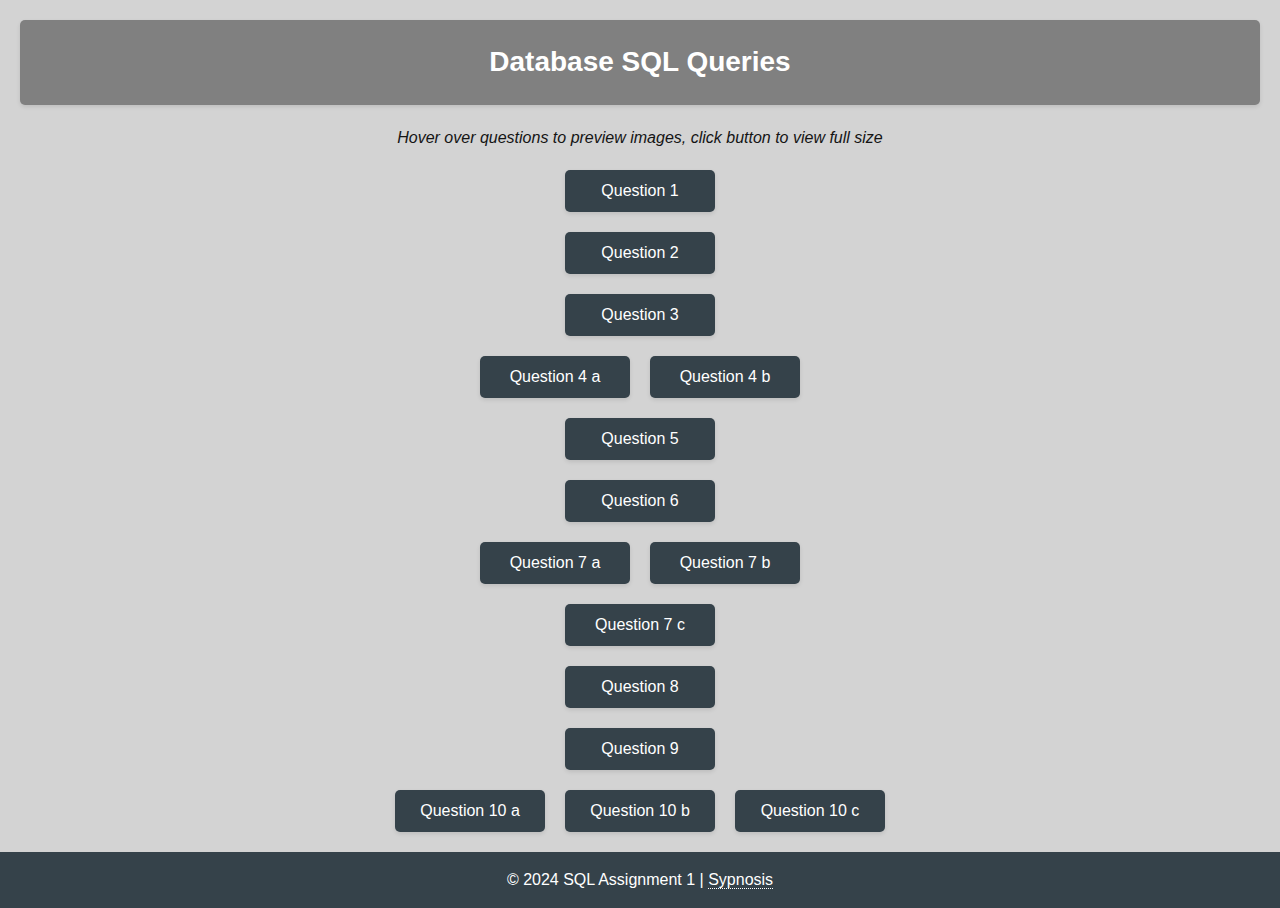
<file: index.html>
<!DOCTYPE html>
<html lang="en">
<head>
    <meta charset="UTF-8">
    <meta name="viewport" content="width=device-width, initial-scale=1.0">
    <title>My Web Project</title>
    <link rel="stylesheet" href="my-web-project/src/styles/style.css">
</head>
<body>  
    
    <main>
        <h2 class="sql-lab">Database SQL Queries</h2>
        <p class="hint-text">Hover over questions to preview images, click button to view full size</p>
        <div class="button-container">
            <button data-image="images/Question-1.png">Question 1</button>
            <button data-image="images/Question-2.png">Question 2</button>
            <button data-image="images/Question-3.png">Question 3</button>
            <div class="button-group">
                <button data-image="images/Question-4a.png">Question 4 a</button>
                <button data-image="images/Question-4b.png">Question 4 b</button>
            </div>
            <button data-image="images/Question-5.png">Question 5</button>
            <button data-image="images/Question-6.png">Question 6</button>
            
            <div class="button-group button-group-7">
                <button data-image="images/Question-7a.png">Question 7 a</button>
                
                <button data-image="images/Question-7b.png">Question 7 b</button>
            </div>
            <div class="button-group">
                <button class="button-7c" data-image="images/Question-7c.png">Question 7 c</button>
            </div>
            <button data-image="images/Question-8.png">Question 8</button>
            <div class="button-group">
                <button data-image="images/Question-9.png">Question 9 </button>
            </div>
        </div>
        <div class="button-container">
            <div class="button-group">
                <button data-image="images/Question-10a.png">Question 10 a</button>
                <button data-image="images/Question-10b.png">Question 10 b</button>
                <button data-image="images/Question-10c.png">Question 10 c</button>
            </div>
        </div>
        <div class="image-display"></div>
    </main>
    <footer>
    <p>&copy; 2024 SQL Assignment 1 | <a href="https://hjoseph777.github.io/DatabaseSQLAss1/README.md" class="footer-link">Sypnosis</a></p>
</footer>
    <script src="my-web-project/src/scripts/app.js"></script>
</body>
</html>
</file>
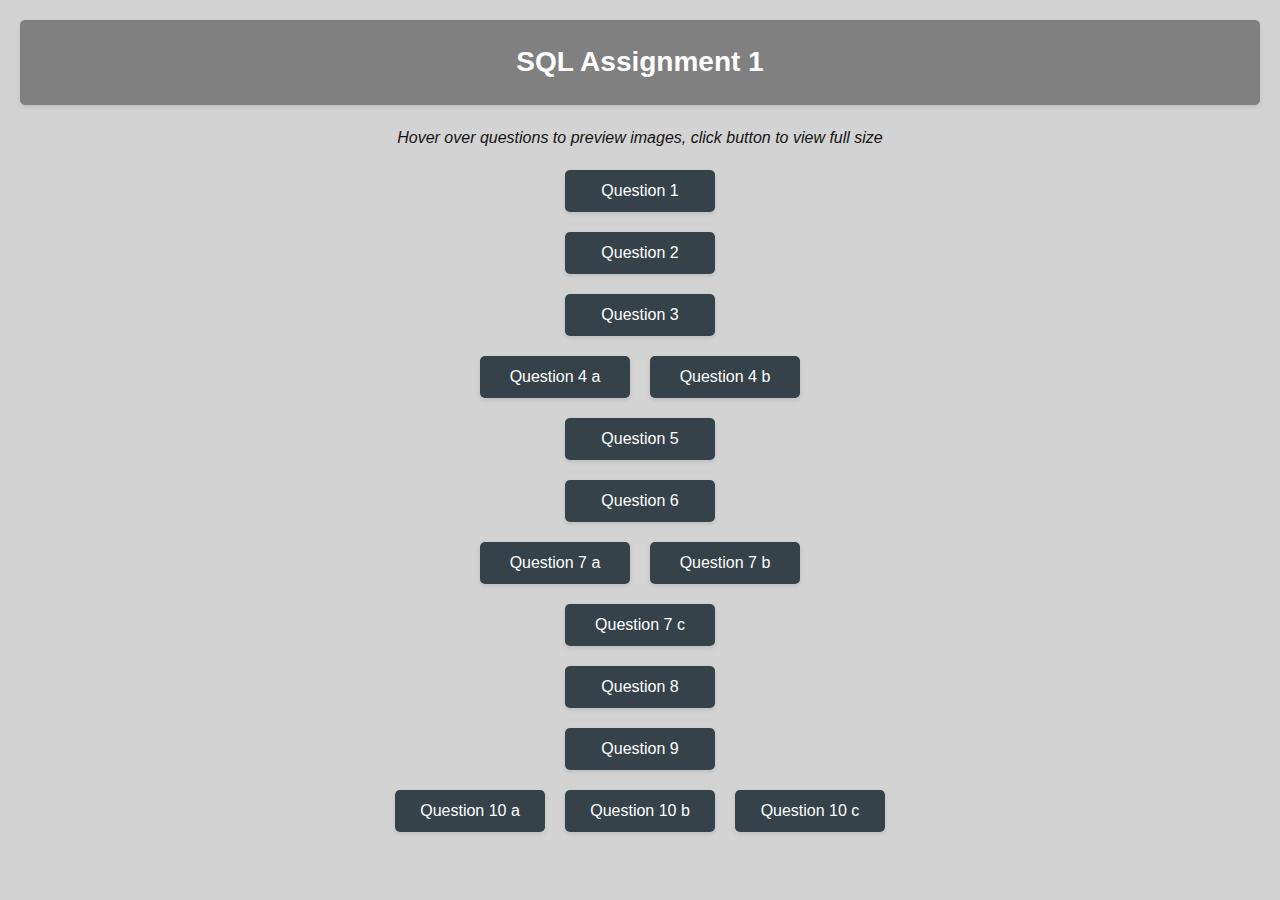
<file: my-web-project/index.html>
<!DOCTYPE html>
<html lang="en">
<head>
    <meta charset="UTF-8">
    <meta name="viewport" content="width=device-width, initial-scale=1.0">
    <title>My Web Project</title>
    <link rel="stylesheet" href="styles/style.css">
</head>
<body>  
    
    <main>
        <h2 class="sql-lab">SQL Assignment 1</h2>
        <p class="hint-text">Hover over questions to preview images, click button to view full size</p>
        <div class="button-container">
            <button data-image="../images/Question-1.png">Question 1</button>
            <button data-image="../images/Question-2.png">Question 2</button>
            <button data-image="../images/Question-3.png">Question 3</button>
            <div class="button-group">
                <button data-image="../images/Question-4a.png">Question 4 a</button>
                <button data-image="../images/Question-4b.png">Question 4 b</button>
            </div>
            <button data-image="../images/Question-5.png">Question 5</button>
            <button data-image="../images/Question-6.png">Question 6</button>
            
            <div class="button-group button-group-7">
                <button data-image="../images/Question-7a.png">Question 7 a</button>
                
                <button data-image="../images/Question-7b.png">Question 7 b</button>
            </div>
            <div class="button-group">
                <button class="button-7c" data-image="../images/Question-7c.png">Question 7 c</button>
            </div>
            <button data-image="../images/Question-8.png">Question 8</button>
            <div class="button-group">
                <button data-image="../images/Question-9.png">Question 9 </button>
            </div>
        </div>
        <div class="button-container">
            <div class="button-group">
                <button data-image="../images/Question-10a.png">Question 10 a</button>
                <button data-image="../images/Question-10b.png">Question 10 b</button>
                <button data-image="../images/Question-10c.png">Question 10 c</button>
            </div>
        </div>
        <div class="image-display"></div>
    </main>
      <script src="scripts/app.js"></script>
</body>
</html>
</file>
<file: my-web-project/src/styles/style.css>
/* CSS Reset and Base Styles */
* {
    margin: 0;
    padding: 0;
    box-sizing: border-box;
}

:root {
    --primary-color: #35424a;
    --secondary-color: #808080;
    --background-color: #f4f4f4;
    --main-background: #d3d3d3;
    --text-color: #ffffff;
    --hover-color: #4a5c66;
    --transition-speed: 0.3s;
    --spacing-unit: 20px;
    --border-radius: 5px;
    --hint-text-opacity: 0.9;
}

body {
    font-family: 'Segoe UI', Arial, sans-serif;
    background-color: var(--background-color);
    line-height: 1.6;
    min-height: 100vh;
    display: flex;
    flex-direction: column;
}

header {
    background: var(--primary-color);
    color: var(--secondary-color);
    padding: var(--spacing-unit) 0;
    text-align: center;
    box-shadow: 0 2px 5px rgba(0, 0, 0, 0.1);
}

h1 {
    margin: 0;
    font-size: 2rem;
    font-weight: 600;
}

.container {
    width: 90%;
    max-width: 1200px;
    margin: auto;
    overflow: hidden;
}

main {
    background-color: var(--main-background);
    color: var(--text-color);
    padding: var(--spacing-unit);
    flex: 1;
}

h2.sql-lab {
    color: var(--text-color);
    background-color: var(--secondary-color);
    padding: var(--spacing-unit);
    text-align: center;
    border-radius: var(--border-radius);
    margin-bottom: var(--spacing-unit);
    font-size: 1.75rem;
    box-shadow: 0 2px 4px rgba(0, 0, 0, 0.1);
}

.hint-text {
    color: #000000; /* Change from var(--text-color) to black */
    text-align: center;
    margin: calc(var(--spacing-unit) / 2) 0 var(--spacing-unit);
    font-size: 1rem;
    font-style: italic;
    opacity: var(--hint-text-opacity);
    font-weight: 500; /* Added for better visibility on light background */
}

/* Button Layout */
.button-container {
    display: flex;
    flex-direction: column;
    align-items: center;
    gap: var(--spacing-unit);
    margin-top: var(--spacing-unit);
    width: 100%;
    position: relative;
}

.button-group {
    display: flex;
    flex-wrap: wrap;
    justify-content: center;
    gap: var(--spacing-unit);
    width: 100%;
    max-width: 800px;
    margin: 0 auto;
}

/* Button Styling */
button {
    min-width: 150px;
    padding: 12px 24px;
    background-color: var(--primary-color);
    color: var(--text-color);
    border: none;
    cursor: pointer;
    text-align: center;
    border-radius: var(--border-radius);
    transition: all var(--transition-speed) ease-in-out;
    font-size: 1rem;
    font-weight: 500;
    box-shadow: 0 2px 4px rgba(0, 0, 0, 0.1);
    position: relative;
    overflow: hidden;
}

button:hover {
    background-color: var(--hover-color);
    box-shadow: 0 4px 8px rgba(0, 0, 0, 0.2);
    transform: translateZ(0); /* Add hardware acceleration */
    -webkit-transform: translateZ(0);
}

button:active {
    transform: translateY(1px);
    box-shadow: 0 2px 4px rgba(0, 0, 0, 0.1);
}

button:focus {
    outline: 2px solid var(--hover-color);
    outline-offset: 2px;
}

/* Image Display */
.image-display {
    display: none;
    position: absolute;
    width: 80%;
    max-width: 800px;
    background-color: rgba(0, 0, 0, 0.9);
    z-index: 1000;
    padding: 20px;
    border-radius: var(--border-radius);
    text-align: center;
    left: 50%;
    transform: translateX(-50%);
    margin-top: 20px;
}

.image-display.visible {
    display: block;
}

.image-display img {
    max-width: 100%;
    max-height: 70vh;
    object-fit: contain;
    border: 2px solid var(--text-color);
    border-radius: var(--border-radius);
}

/* Fullscreen Image View */
.fullscreen-view {
    opacity: 0;
    visibility: hidden;
    position: fixed;
    top: 0;
    left: 0;
    width: 100%;
    height: 100%;
    background-color: rgba(0, 0, 0, 0.9);
    z-index: 2000;
    transition: opacity 0.3s ease-in-out, visibility 0.3s ease-in-out;
}

.fullscreen-view.visible {
    opacity: 1;
    visibility: visible;
}

.fullscreen-view img {
    max-width: 90%;
    max-height: 90vh;
    position: absolute;
    top: 50%;
    left: 50%;
    transform: translate(-50%, -50%);
    border: 2px solid var(--text-color);
    border-radius: var(--border-radius);
}

.return-button {
    position: fixed;
    top: 20px;
    left: -200px; /* Start off-screen */
    padding: 12px 24px;
    background-color: var(--primary-color);
    color: var(--text-color);
    border: none;
    border-radius: var(--border-radius);
    cursor: pointer;
    z-index: 2001;
    transition: left 0.3s ease-in-out;
}

.return-button.visible {
    left: 20px;
}

.return-button:hover {
    background-color: var(--hover-color);
    transform: translateX(5px);
}

/* Footer Styling */
footer {
    background: var(--primary-color);
    color: var(--text-color);
    text-align: center;
    padding: 15px 0;
    margin-top: auto;
}

.footer-link {
    color: var(--text-color);
    text-decoration: none;
    border-bottom: 1px dotted var(--text-color);
    transition: opacity 0.3s ease;
}

.footer-link:hover {
    opacity: 0.8;
}

/* Responsive Design */
@media screen and (max-width: 768px) {
    :root {
        --spacing-unit: 15px;
    }

    button {
        min-width: 130px;
        padding: 10px 20px;
        font-size: 0.9rem;
    }

    h2.sql-lab {
        font-size: 1.5rem;
    }

    .container {
        width: 95%;
    }
}

@media screen and (max-width: 480px) {
    button {
        min-width: 100%;
        margin: 0;
    }

    .button-group {
        flex-direction: column;
    }
}

/* Loading State */
.button-loading {
    position: relative;
    pointer-events: none;
    opacity: 0.7;
}

.button-loading::after {
    content: "";
    position: absolute;
    width: 20px;
    height: 20px;
    top: 50%;
    left: 50%;
    margin: -10px 0 0 -10px;
    border: 2px solid transparent;
    border-top-color: var(--text-color);
    border-radius: 50%;
    animation: button-loading-spinner 0.8s ease infinite;
}

@keyframes button-loading-spinner {
    from {
        transform: rotate(0turn);
    }
    to {
        transform: rotate(1turn);
    }
}
</file>
<file: my-web-project/styles/style.css>
/* CSS Reset and Base Styles */
* {
    margin: 0;
    padding: 0;
    box-sizing: border-box;
}

:root {
    --primary-color: #35424a;
    --secondary-color: #808080;
    --background-color: #f4f4f4;
    --main-background: #d3d3d3;
    --text-color: #ffffff;
    --hover-color: #4a5c66;
    --transition-speed: 0.3s;
    --spacing-unit: 20px;
    --border-radius: 5px;
    --hint-text-opacity: 0.9;
}

body {
    font-family: 'Segoe UI', Arial, sans-serif;
    background-color: var(--background-color);
    line-height: 1.6;
    min-height: 100vh;
    display: flex;
    flex-direction: column;
}

header {
    background: var(--primary-color);
    color: var(--secondary-color);
    padding: var(--spacing-unit) 0;
    text-align: center;
    box-shadow: 0 2px 5px rgba(0, 0, 0, 0.1);
}

h1 {
    margin: 0;
    font-size: 2rem;
    font-weight: 600;
}

.container {
    width: 90%;
    max-width: 1200px;
    margin: auto;
    overflow: hidden;
}

main {
    background-color: var(--main-background);
    color: var(--text-color);
    padding: var(--spacing-unit);
    flex: 1;
}

h2.sql-lab {
    color: var(--text-color);
    background-color: var(--secondary-color);
    padding: var(--spacing-unit);
    text-align: center;
    border-radius: var(--border-radius);
    margin-bottom: var(--spacing-unit);
    font-size: 1.75rem;
    box-shadow: 0 2px 4px rgba(0, 0, 0, 0.1);
}

.hint-text {
    color: #000000; /* Change from var(--text-color) to black */
    text-align: center;
    margin: calc(var(--spacing-unit) / 2) 0 var(--spacing-unit);
    font-size: 1rem;
    font-style: italic;
    opacity: var(--hint-text-opacity);
    font-weight: 500; /* Added for better visibility on light background */
}

/* Button Layout */
.button-container {
    display: flex;
    flex-direction: column;
    align-items: center;
    gap: var(--spacing-unit);
    margin-top: var(--spacing-unit);
    width: 100%;
    position: relative;
}

.button-group {
    display: flex;
    flex-wrap: wrap;
    justify-content: center;
    gap: var(--spacing-unit);
    width: 100%;
    max-width: 800px;
    margin: 0 auto;
}

/* Button Styling */
button {
    min-width: 150px;
    padding: 12px 24px;
    background-color: var(--primary-color);
    color: var(--text-color);
    border: none;
    cursor: pointer;
    text-align: center;
    border-radius: var(--border-radius);
    transition: all var(--transition-speed) ease-in-out;
    font-size: 1rem;
    font-weight: 500;
    box-shadow: 0 2px 4px rgba(0, 0, 0, 0.1);
    position: relative;
    overflow: hidden;
}

button:hover {
    background-color: var(--hover-color);
    box-shadow: 0 4px 8px rgba(0, 0, 0, 0.2);
    transform: translateZ(0); /* Add hardware acceleration */
    -webkit-transform: translateZ(0);
}

button:active {
    transform: translateY(1px);
    box-shadow: 0 2px 4px rgba(0, 0, 0, 0.1);
}

button:focus {
    outline: 2px solid var(--hover-color);
    outline-offset: 2px;
}

/* Image Display */
.image-display {
    display: none;
    position: absolute;
    width: 80%;
    max-width: 800px;
    background-color: rgba(0, 0, 0, 0.9);
    z-index: 1000;
    padding: 20px;
    border-radius: var(--border-radius);
    text-align: center;
    left: 50%;
    transform: translateX(-50%);
    margin-top: 20px;
}

.image-display.visible {
    display: block;
}

.image-display img {
    max-width: 100%;
    max-height: 70vh;
    object-fit: contain;
    border: 2px solid var(--text-color);
    border-radius: var(--border-radius);
}

/* Fullscreen Image View */
.fullscreen-view {
    opacity: 0;
    visibility: hidden;
    position: fixed;
    top: 0;
    left: 0;
    width: 100%;
    height: 100%;
    background-color: rgba(0, 0, 0, 0.9);
    z-index: 2000;
    transition: opacity 0.3s ease-in-out, visibility 0.3s ease-in-out;
}

.fullscreen-view.visible {
    opacity: 1;
    visibility: visible;
}

.fullscreen-view img {
    max-width: 90%;
    max-height: 90vh;
    position: absolute;
    top: 50%;
    left: 50%;
    transform: translate(-50%, -50%);
    border: 2px solid var(--text-color);
    border-radius: var(--border-radius);
}

.return-button {
    position: fixed;
    top: 20px;
    left: -200px; /* Start off-screen */
    padding: 12px 24px;
    background-color: var(--primary-color);
    color: var(--text-color);
    border: none;
    border-radius: var(--border-radius);
    cursor: pointer;
    z-index: 2001;
    transition: left 0.3s ease-in-out;
}

.return-button.visible {
    left: 20px;
}

.return-button:hover {
    background-color: var(--hover-color);
    transform: translateX(5px);
}

/* Responsive Design */
@media screen and (max-width: 768px) {
    :root {
        --spacing-unit: 15px;
    }

    button {
        min-width: 130px;
        padding: 10px 20px;
        font-size: 0.9rem;
    }

    h2.sql-lab {
        font-size: 1.5rem;
    }

    .container {
        width: 95%;
    }
}

@media screen and (max-width: 480px) {
    button {
        min-width: 100%;
        margin: 0;
    }

    .button-group {
        flex-direction: column;
    }
}

/* Loading State */
.button-loading {
    position: relative;
    pointer-events: none;
    opacity: 0.7;
}

.button-loading::after {
    content: "";
    position: absolute;
    width: 20px;
    height: 20px;
    top: 50%;
    left: 50%;
    margin: -10px 0 0 -10px;
    border: 2px solid transparent;
    border-top-color: var(--text-color);
    border-radius: 50%;
    animation: button-loading-spinner 0.8s ease infinite;
}

@keyframes button-loading-spinner {
    from {
        transform: rotate(0turn);
    }
    to {
        transform: rotate(1turn);
    }
}
</file>
